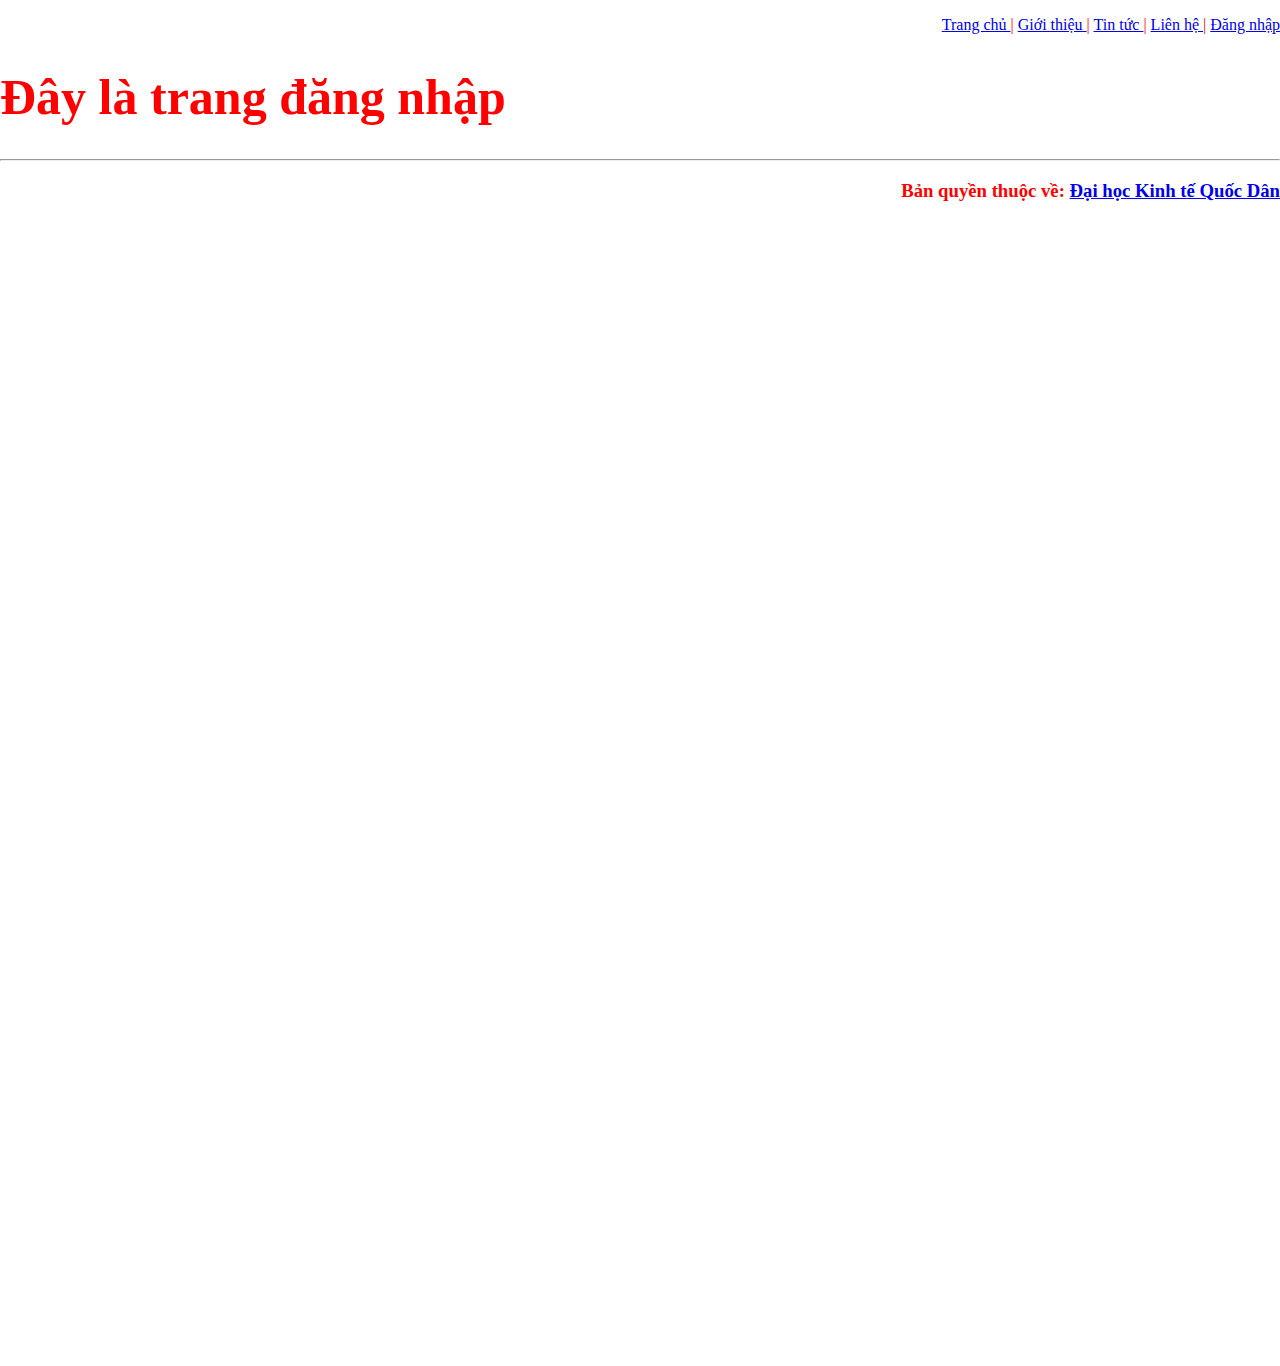
<file: DangNhap.html>
<!DOCTYPE html>
<html lang="en">
<head>
    <meta charset="UTF-8">
    <title> Đăng nhập</title>
    <link rel="stylesheet" href ="style.css">
    <style>
        body {
            background-image: url('https://img.powerpoint.com.vn/uploads/2019/06/09/hinh-nen-cho-powerpoint-bau-troi-va-khinh-khi-cau_092716851.jpg');
            background-size: cover;
            background-position: center;
            background-repeat: no-repeat;
            height: 150vh;
            margin: 0;
            padding: 0;
        }
    </style>
</head>
<body>
    <p style="color:red;text-align:right" >
        <a href="index.html"> Trang chủ </a> | <a href="GioiThieu.html"> Giới thiệu </a>| <a href="TinTuc.html"> Tin tức </a> | <a href="LienHe.html"> Liên hệ </a> | <a href="DangNhap.html"> Đăng nhập </a>
    </p>
    <h1> Đây là trang đăng nhập</h1>
    <!-- chân trang -->
    <hr />
    <h3 style="text-align:right;color:red"> Bản quyền thuộc về: <a href="https://neu.edu.vn/" target="_blank">Đại học Kinh tế Quốc Dân</a>  </h3>

</body>
</html>
</file>
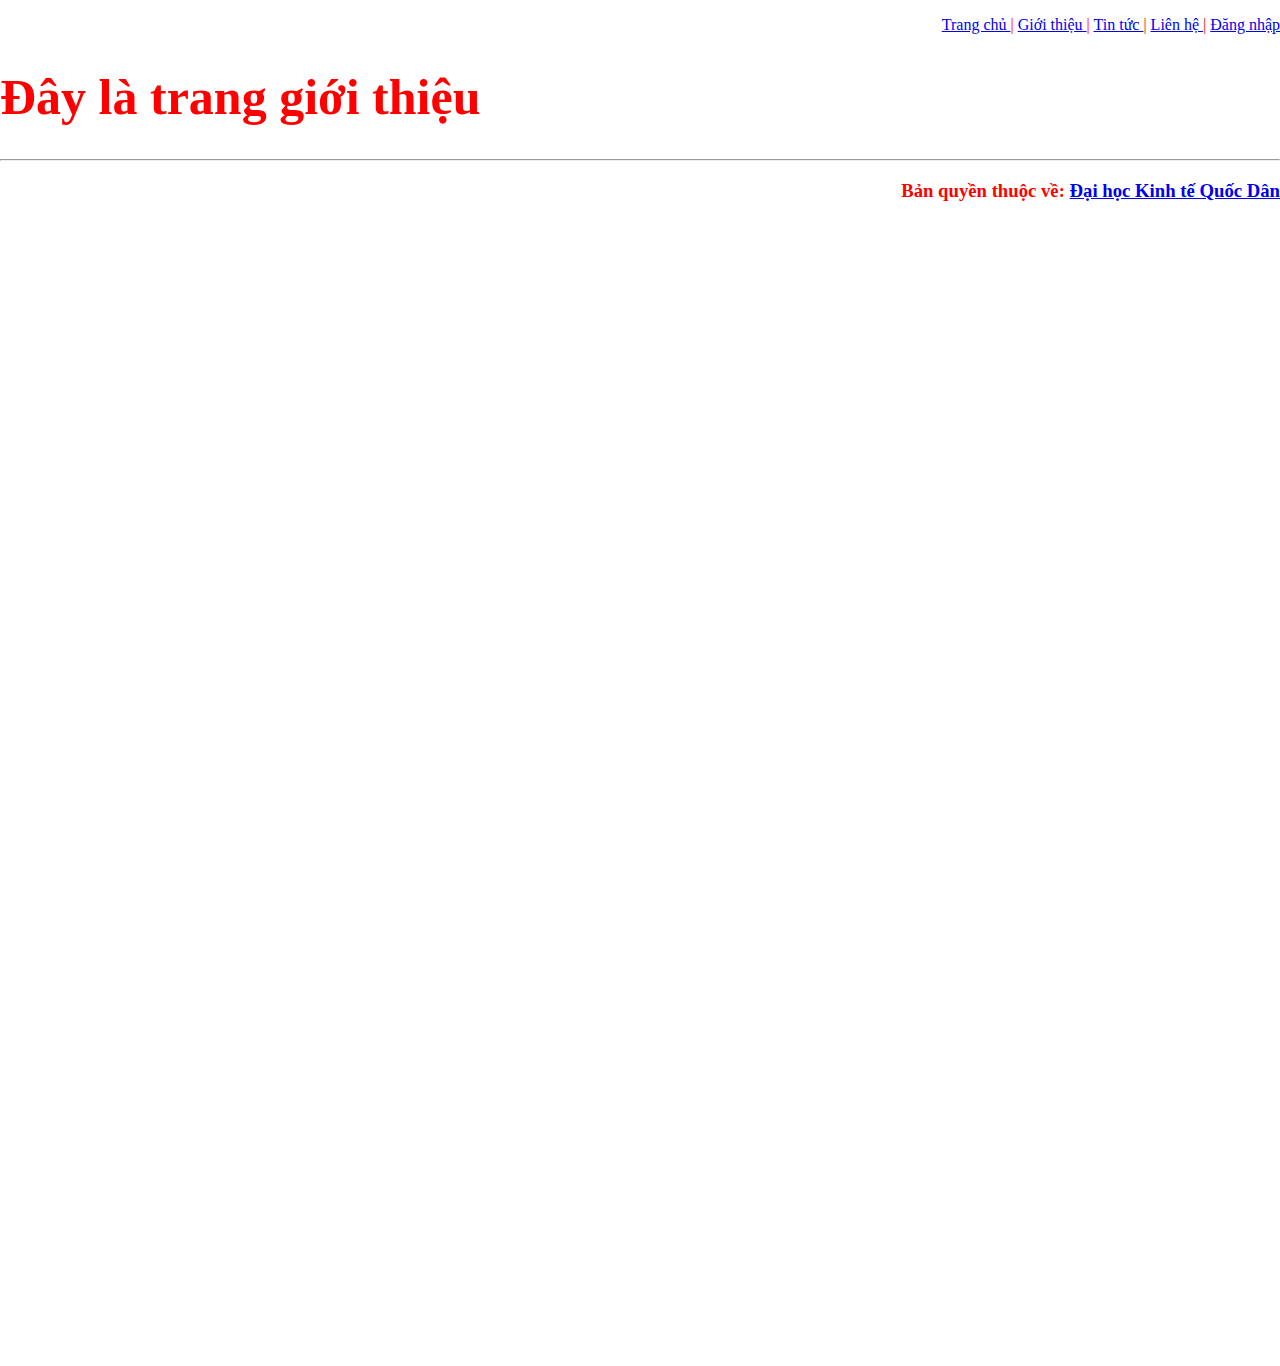
<file: GioiThieu.html>
<!DOCTYPE html>
<html lang="en">
<head>
    <meta charset="UTF-8">
    <title> Giới thiệu</title>
    <link rel="stylesheet" href ="style.css">
    <style>
        body {
            background-image: url('https://img.powerpoint.com.vn/uploads/2019/06/09/hinh-nen-cho-powerpoint-bau-troi-va-khinh-khi-cau_092716851.jpg');
            background-size: cover;
            background-position: center;
            background-repeat: no-repeat;
            height: 150vh;
            margin: 0;
            padding: 0;
        }
    </style>
</head>
<body>
    <p style="color:red;text-align:right" >
        <a href="index.html"> Trang chủ </a> | <a href="GioiThieu.html"> Giới thiệu </a>| <a href="TinTuc.html"> Tin tức </a> | <a href="LienHe.html"> Liên hệ </a> | <a href="DangNhap.html"> Đăng nhập </a>
    </p>
    <h1> Đây là trang giới thiệu</h1>
    <!-- chân trang -->
    <hr />
    <h3 style="text-align:right;color:red"> Bản quyền thuộc về: <a href="https://neu.edu.vn/" target="_blank">Đại học Kinh tế Quốc Dân</a>  </h3>
</body>
</html>
</file>
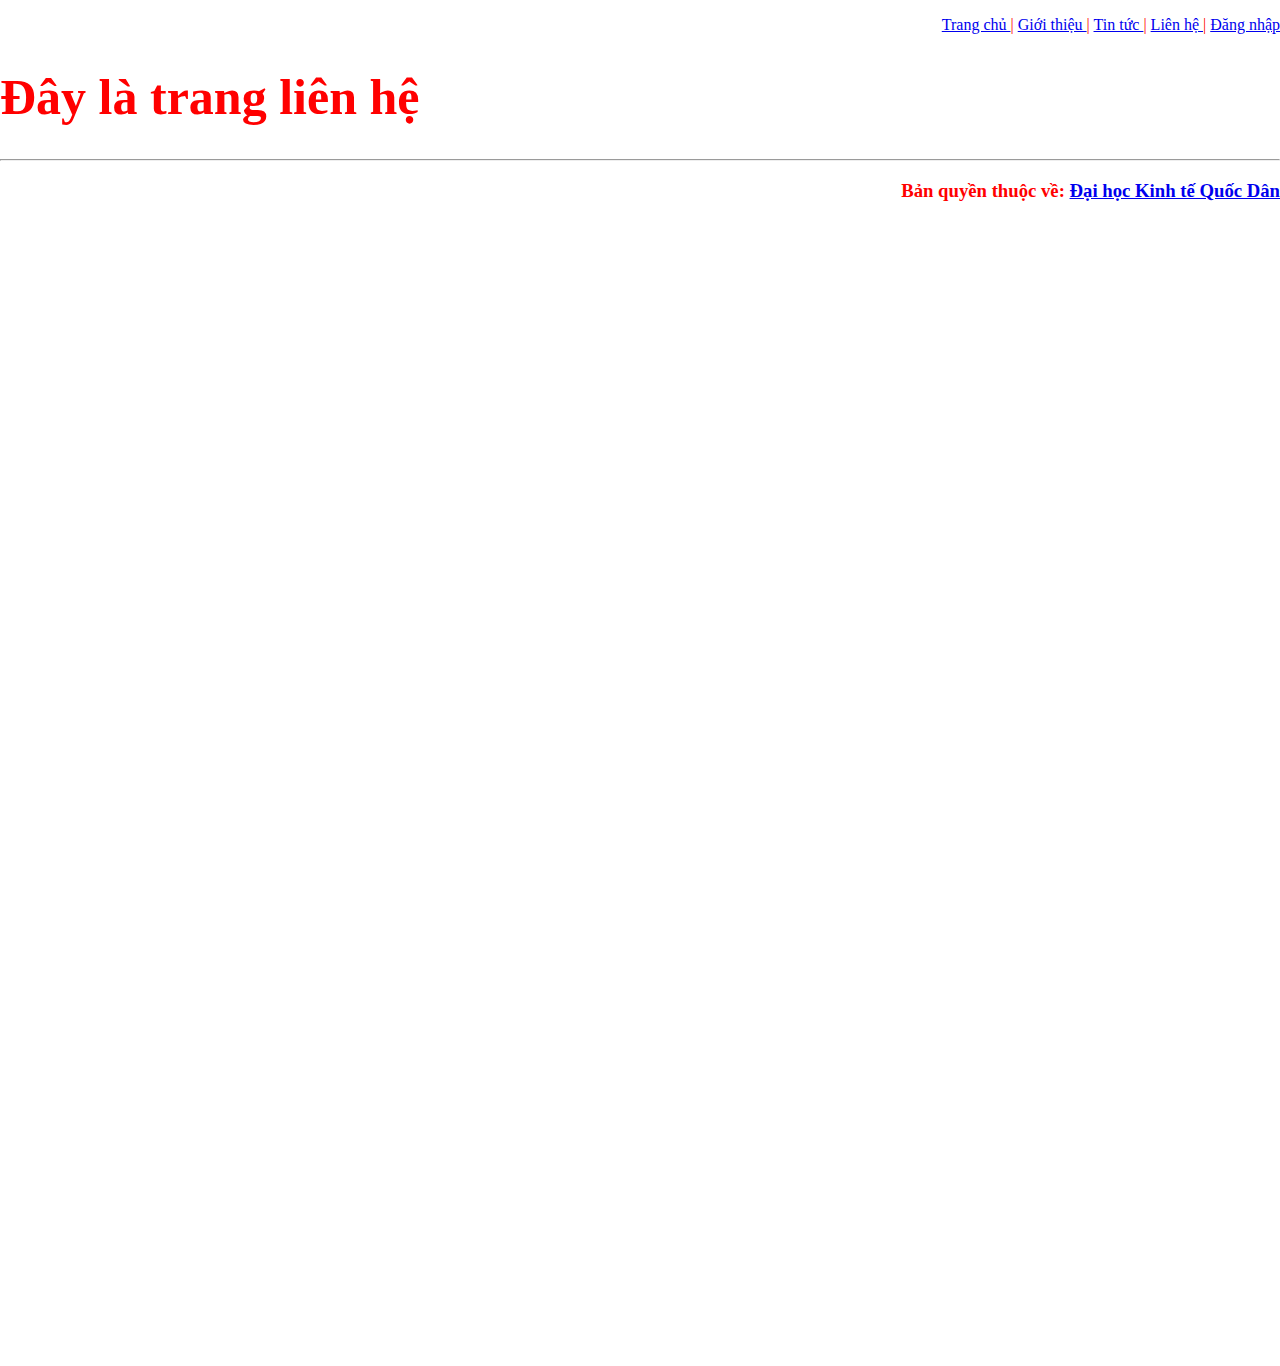
<file: LienHe.html>
<!DOCTYPE html>
<html lang="en">
<head>
    <meta charset="UTF-8">
    <title> Liên hệ</title>
    <link rel="stylesheet" href ="style.css">
    <style>
        body {
            background-image: url('https://img.powerpoint.com.vn/uploads/2019/06/09/hinh-nen-cho-powerpoint-bau-troi-va-khinh-khi-cau_092716851.jpg');
            background-size: cover;
            background-position: center;
            background-repeat: no-repeat;
            height: 150vh;
            margin: 0;
            padding: 0;
        }
    </style>
</head>
<body>
    <p style="color:red;text-align:right" >
        <a href="index.html"> Trang chủ </a> | <a href="GioiThieu.html"> Giới thiệu </a>| <a href="TinTuc.html"> Tin tức </a> | <a href="LienHe.html"> Liên hệ </a> | <a href="DangNhap.html"> Đăng nhập </a>
    </p>
    <h1> Đây là trang liên hệ</h1>
    <!-- chân trang -->
    <hr />
    <h3 style="text-align:right;color:red"> Bản quyền thuộc về: <a href="https://neu.edu.vn/" target="_blank">Đại học Kinh tế Quốc Dân</a>  </h3>
</body>
</html>
</file>
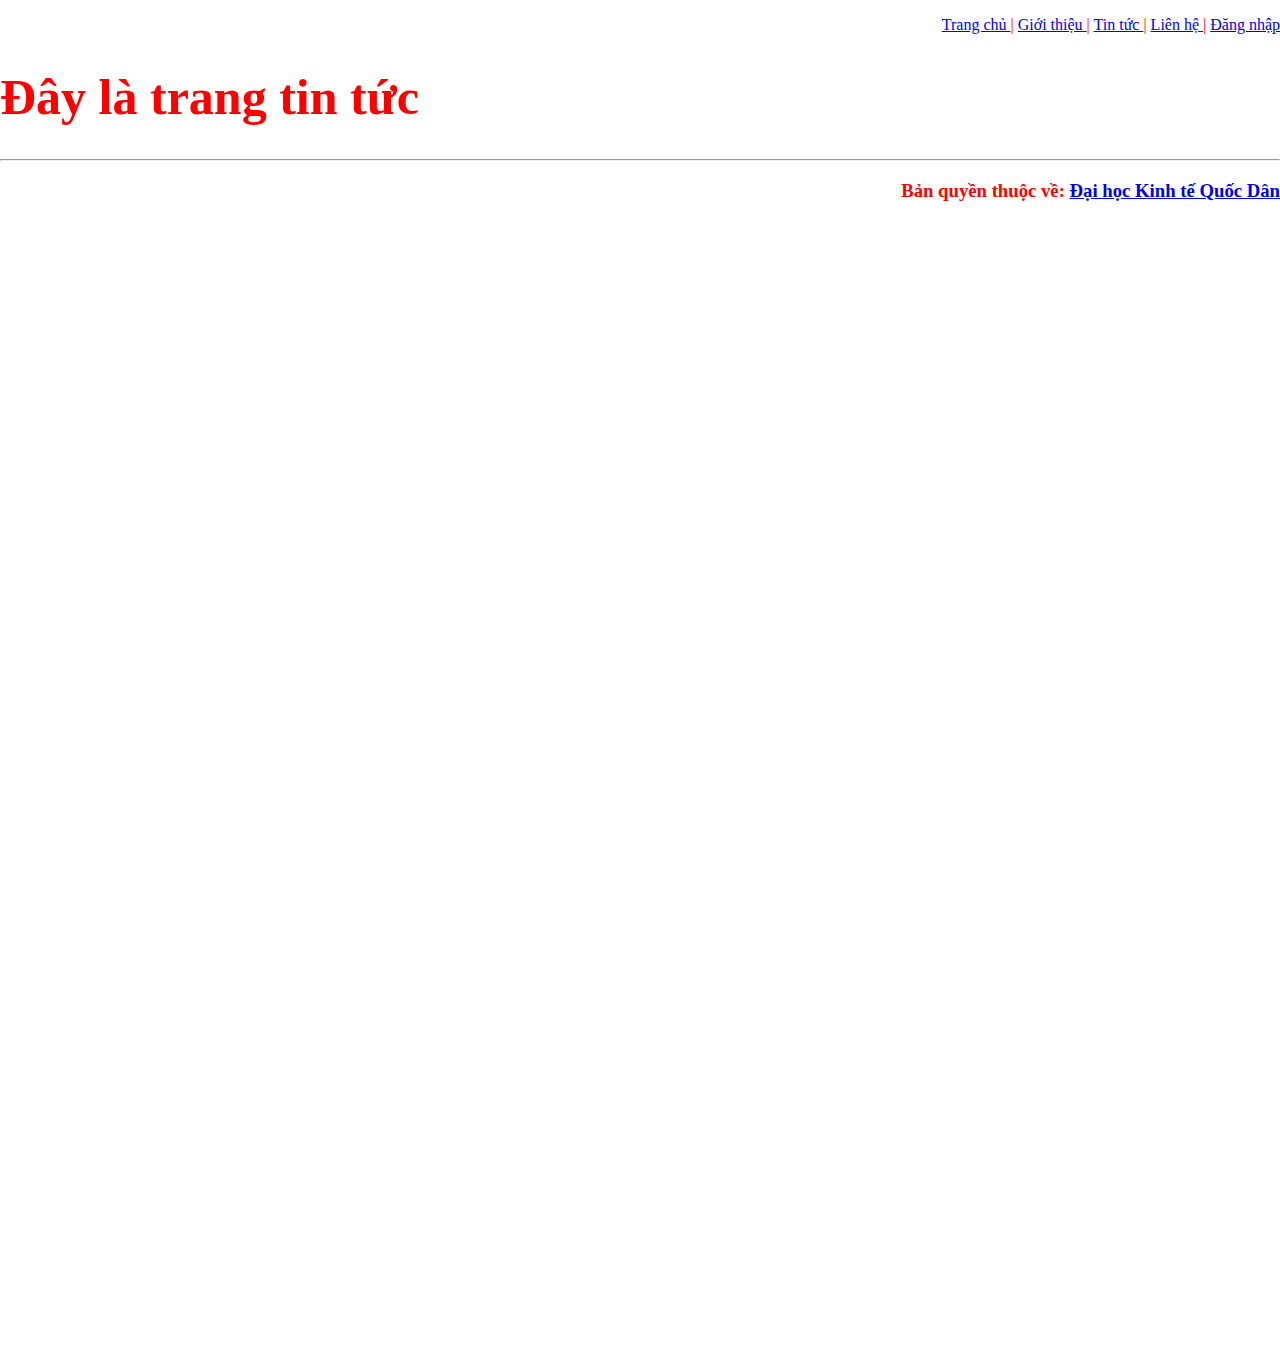
<file: TinTuc.html>
<!DOCTYPE html>
<html lang="en">
<head>
    <meta charset="UTF-8">
    <title> Tin tức</title>
    <link rel="stylesheet" href ="style.css">
    <style>
        body {
            background-image: url('https://img.powerpoint.com.vn/uploads/2019/06/09/hinh-nen-cho-powerpoint-bau-troi-va-khinh-khi-cau_092716851.jpg');
            background-size: cover;
            background-position: center;
            background-repeat: no-repeat;
            height: 150vh;
            margin: 0;
            padding: 0;
        }
    </style>
</head>
<body>
    <p style="color:red;text-align:right" >
        <a href="index.html"> Trang chủ </a> | <a href="GioiThieu.html"> Giới thiệu </a>| <a href="TinTuc.html"> Tin tức </a> | <a href="LienHe.html"> Liên hệ </a> | <a href="DangNhap.html"> Đăng nhập </a>
    </p>
    <h1> Đây là trang tin tức</h1>
    <!-- chân trang -->
    <hr />
    <h3 style="text-align:right;color:red"> Bản quyền thuộc về: <a href="https://neu.edu.vn/" target="_blank">Đại học Kinh tế Quốc Dân</a>  </h3>
</body>
</html>
</file>
<file: style.css>
h1 {
    color:red;
    font-size:50px;
  }
  h2{
    color:green;
  }
</file>
